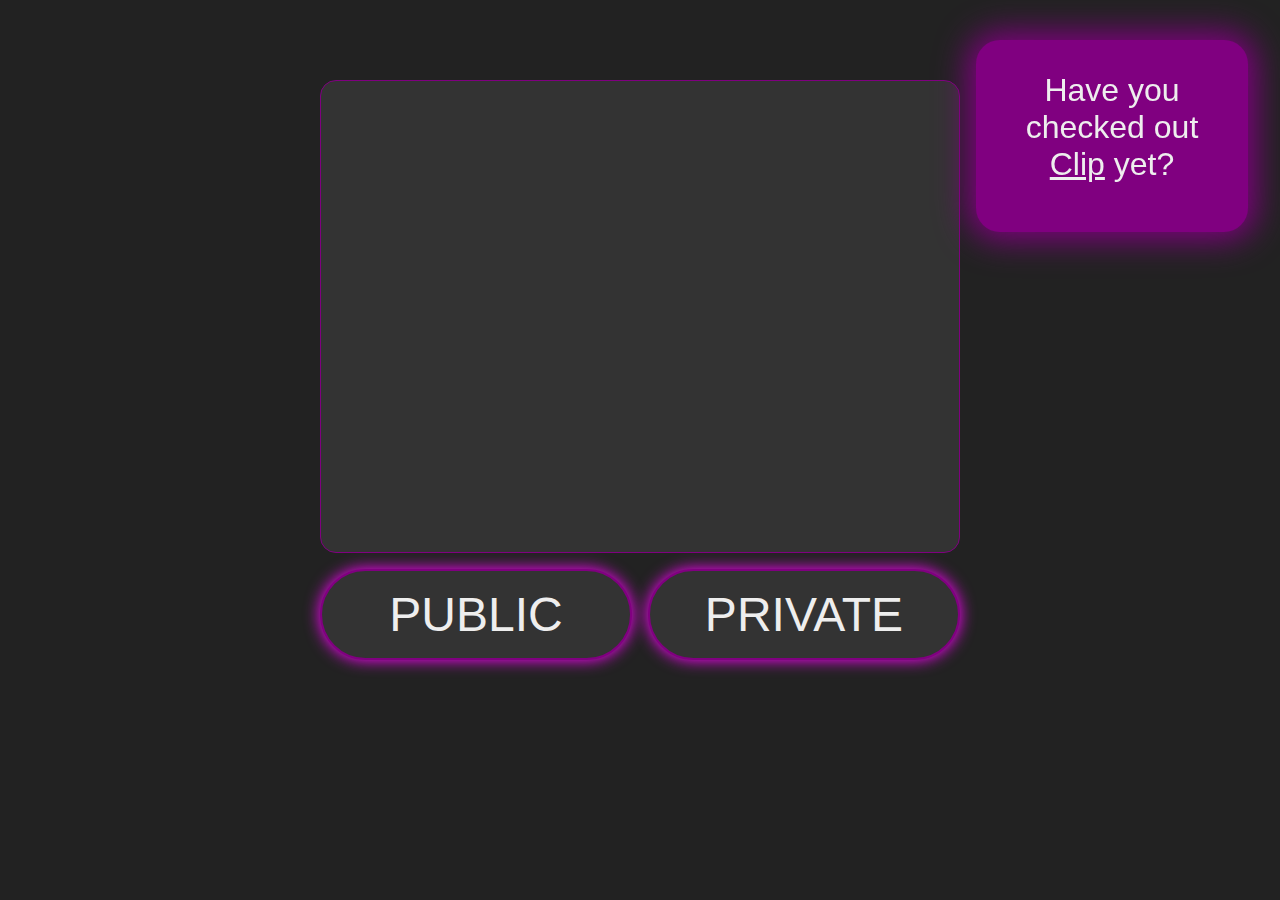
<file: static/index.html>
<!DOCTYPE html>
<html lang="en">
<head>
    <meta charset="UTF-8">
    <meta name="viewport" content="width=device-width, initial-scale=1.0">
    <title>ClipWeb</title>
    <style>
        html, body {
            width: 100%;
            height: 100%;
            padding: 0;
            margin: 0;
        }

        body {
            background-color: #222;
            padding: 5em 25% 15em;
            width: 50%;
            height: calc(100% - 20em);
            display: flex;
            flex-direction: column;
        }

        textarea {
            resize: none;
            word-break: break-word;
            flex: 1 1;
            background-color: #333;
            border-color: purple;
            border-radius: 1rem;
            border-style: solid;
            padding: 1rem;
            margin-bottom: 1rem;
            color: #eee;
            text-align: center;
            font-size: 2em;
            transition: box-shadow 600ms ease-out;
        }

        textarea:focus {
            outline: none;
            box-shadow: 0 0 1rem 0 magenta;
            transition: box-shadow 300ms;
        }

        button {
            flex: 1 1 50%;
            border-width: 2px;
            height: fit-content;
            border-radius: 1.5em;
            font-size: 3rem;
            padding: 1rem;
            background-color: #333;
            border-color: purple;
            border-style: solid;
            color: #eee;
            background-image: linear-gradient(135deg, purple 50%, #0000 50%);
            background-repeat: no-repeat;
            background-size: 300% 300%;
            background-position: bottom right;
            transition: background-position .5s linear,
            box-shadow .5s linear;
            box-shadow: 0 0 1rem 0 magenta;
        }

        button:hover {
            background-position: top left;
            box-shadow: 0 0 1rem .5rem magenta;
        }

        div#notification {
            cursor: grab;
            color: #eee;
            margin: 2.5rem 2.5%;
            top: -16.5rem;
            right: 0;
            position: fixed;
            width: 13rem;
            height: 8rem;
            border-radius: 1.5rem;
            background-color: purple;
            text-align: center;
            padding: 2rem;
            font-size: 2em;
            font-family: Helvetica, Arial, sans-serif;
            transition: top 1s cubic-bezier(.68,-0.55,.27,1.55), 
            box-shadow .2s linear;
        }

        div#notification.shown {
            box-shadow: 0 0 2rem .5rem purple;
            top: 0;
            transition: top 1s cubic-bezier(.68,-0.55,.27,1.55), 
            box-shadow 1s linear(0, 0 80%, 1);
        }


        a {
            color: #eee;
        }

        #spacer {
            width: 100%;
            height: fit-content;
            display: flex;
            gap: 1em;
        }
    </style>
</head>
<body>
    <div id="notification" onclick="this.classList.remove('shown')"></div>
    <textarea name="" id="content"></textarea>
    <div id="spacer">
        <button onclick="create(false)">PUBLIC</button>
        <button onclick="create(true)">PRIVATE</button>
    </div>
        <script defer>
        const contentEl = document.getElementById("content");
        const notificationEl = document.getElementById("notification");

        async function create(private) {
            
            if (contentEl.value === "") {
                notification("Don't waste my storage!")
                return
            }

            const res = await fetch("/create", {
                method: "POST",
                body: JSON.stringify({
                    content: contentEl.value,
                    private: private
                }),
                headers: {
                    "Content-Type": "application/json"
                }
            });
            if (!res.ok) {
                notification(await res.text())
            } else {
                const url = `${location.href}${await res.text()}`;
                navigator.clipboard.writeText(url);
                notification("Link copied to clipboard.")
            }
        }

        function notification(text) {
            notificationEl.innerHTML = text;
            notificationEl.classList.add("shown");
        }

        window.addEventListener("load", () => {
            if (Math.floor(Math.random() * 5) === 0) {
                notification("Have you checked out <a href='https://github.com/Sushi-Mampfer/Clip'>Clip</a> yet?")
            }
        });

    </script>
</body>
</html>
</file>
